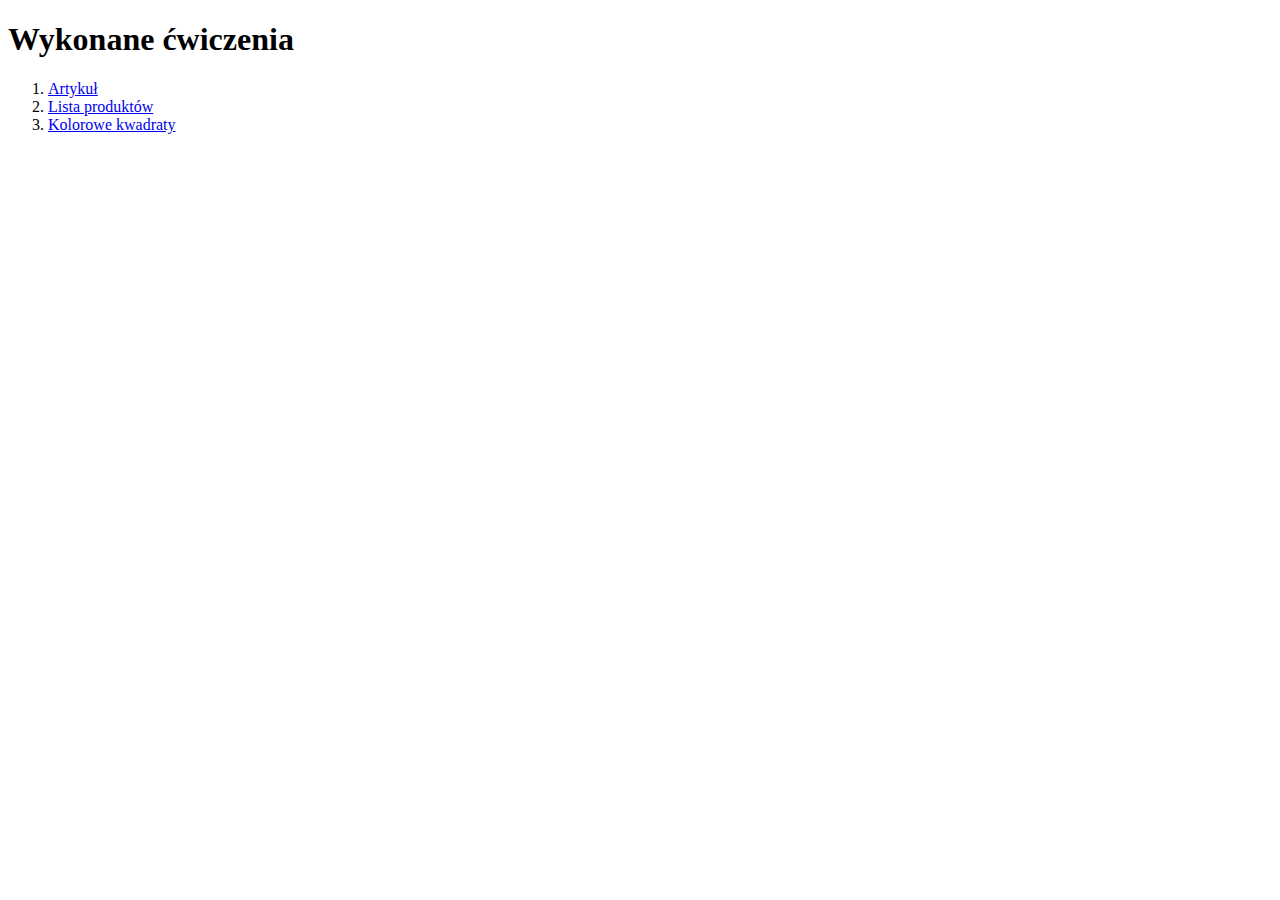
<file: lab1/index.html>
<!DOCTYPE html>
<html lang="en">
  <head>
    <meta charset="UTF-8" />
    <meta name="viewport" content="width=device-width, initial-scale=1.0" />
    <title>Lab 1 - Jakub Więcek</title>
    <style>
      td,
      th {
        border: 1px solid black;
      }
      p {
        margin-top: 5px;
        margin-bottom: 0;
      }
    </style>
  </head>
  <body>
    <h1>Wykonane ćwiczenia</h1>
    <ol>
      <li><a href="cw1.html">Artykuł</a></li>
      <li><a href="cw2.html">Lista produktów</a></li>
      <li><a href="cw3.html">Kolorowe kwadraty</a></li>
    </ol>
  </body>
</html>
</file>
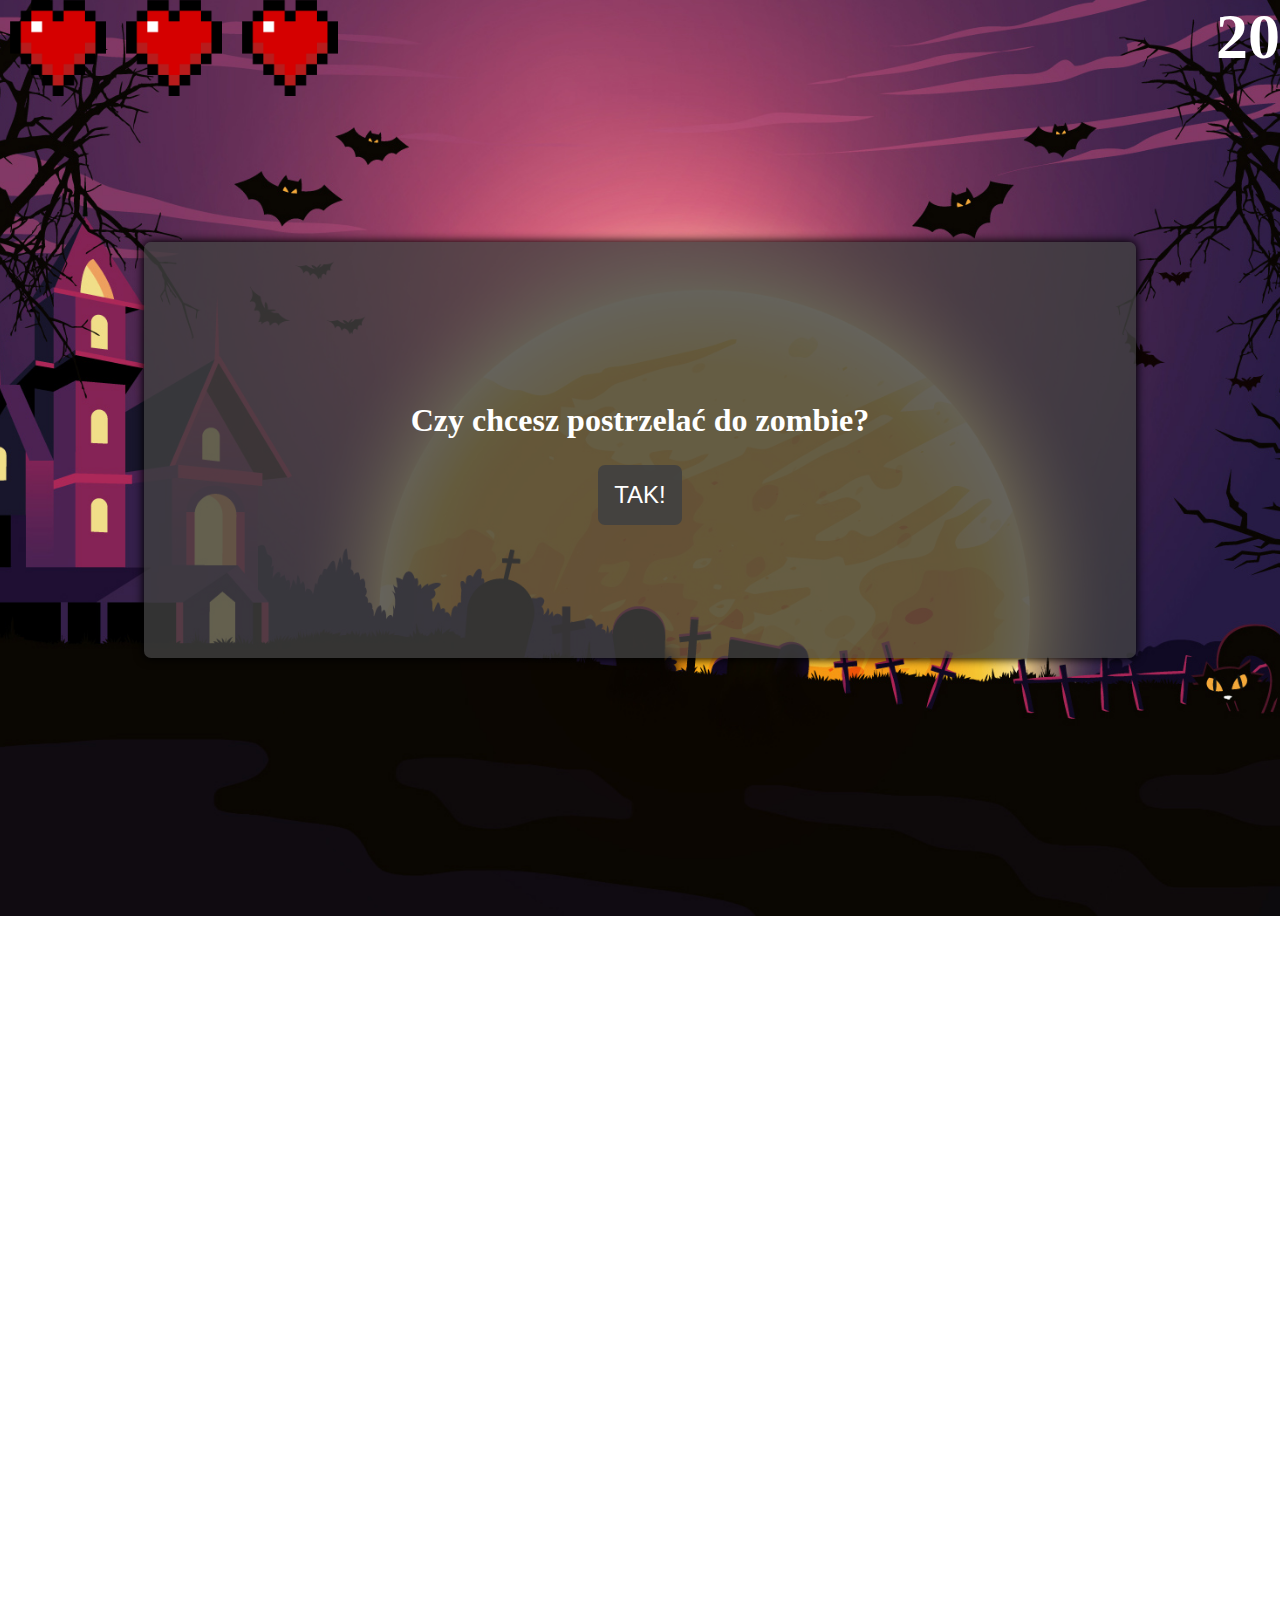
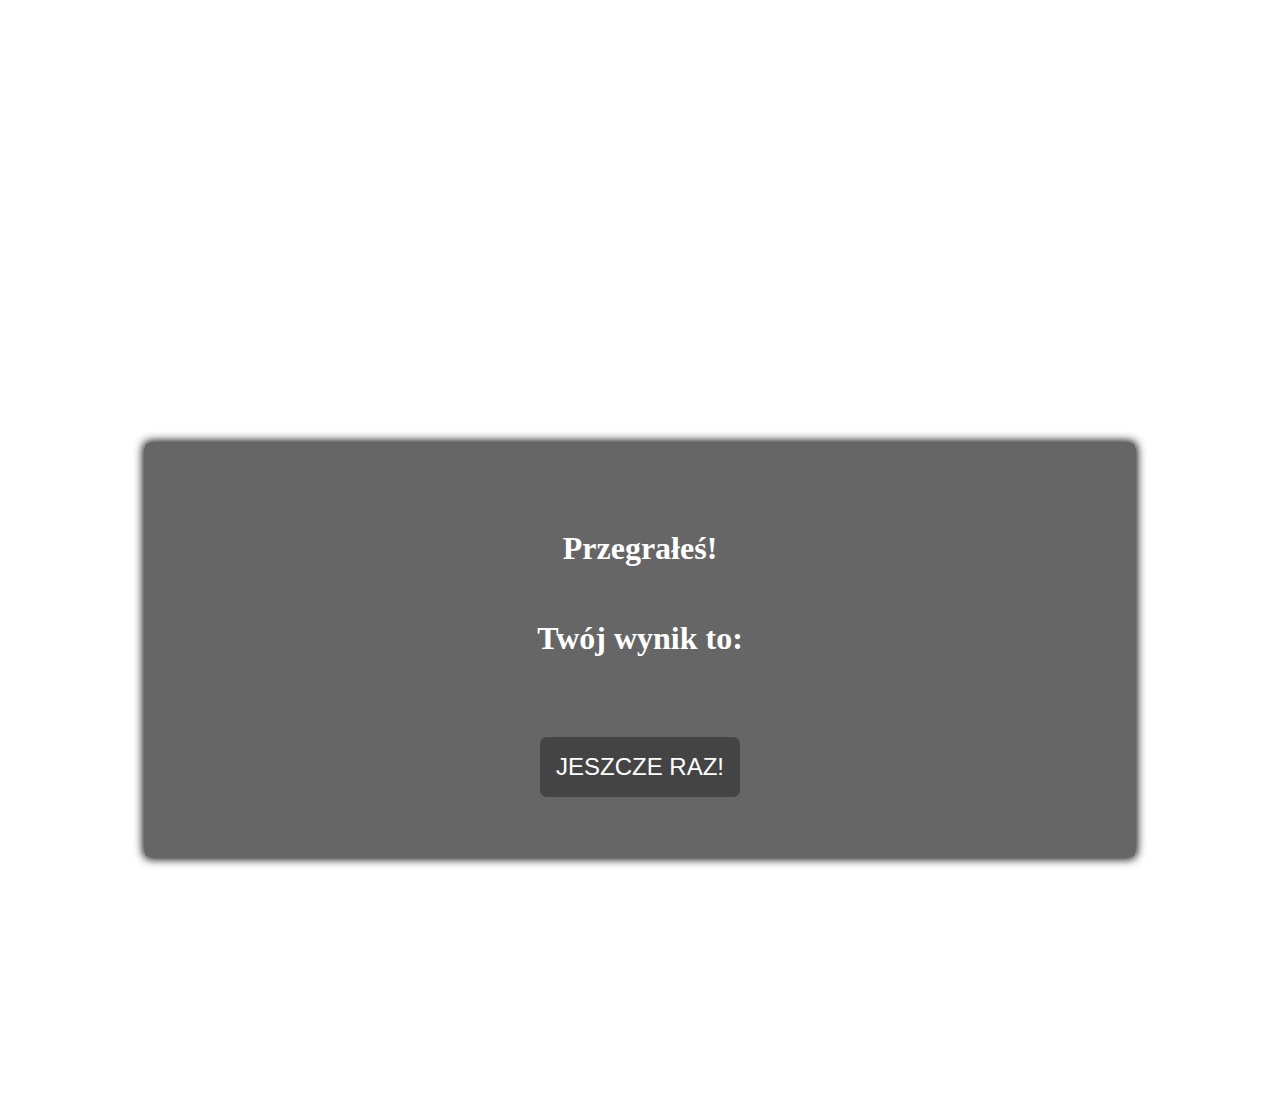
<file: game/src/index.html>
<!DOCTYPE html>
<html lang="en">
  <head>
    <meta charset="UTF-8" />
    <meta name="viewport" content="width=device-width, initial-scale=1.0" />
    <title>zombiecide</title>
    <link rel="icon" href="../img/full_heart.png" />
    <link rel="stylesheet" href="style.css" />
    <script src="script.js" defer></script>
  </head>
  <body>
    <div id="info">
      <div id="hbar">
        <img class="heart" id="health1" src="../img/full_heart.png" />
        <img class="heart" id="health2" src="../img/full_heart.png" />
        <img class="heart" id="health3" src="../img/full_heart.png" />
      </div>
      <h2 id="score">20</h2>
    </div>

    <div id="start-box">
      <div class="container">
        <h2>Czy chcesz postrzelać do zombie?</h2>
        <button id="reset-game" onclick="gameLoad()">TAK!</button>
      </div>
    </div>
    <div id="reset-box">
      <div class="container">
        <h2>Przegrałeś!</h2>
        <h2>Twój wynik to:</h2>
        <h2 id="final-score"></h2>
        <button id="reset-game" onclick="gameReset()">JESZCZE RAZ!</button>
      </div>
    </div>

    <div id="board"></div>
    <div id="crosshair"><img src="../img/aim.png" /></div>
  </body>
</html>
</file>
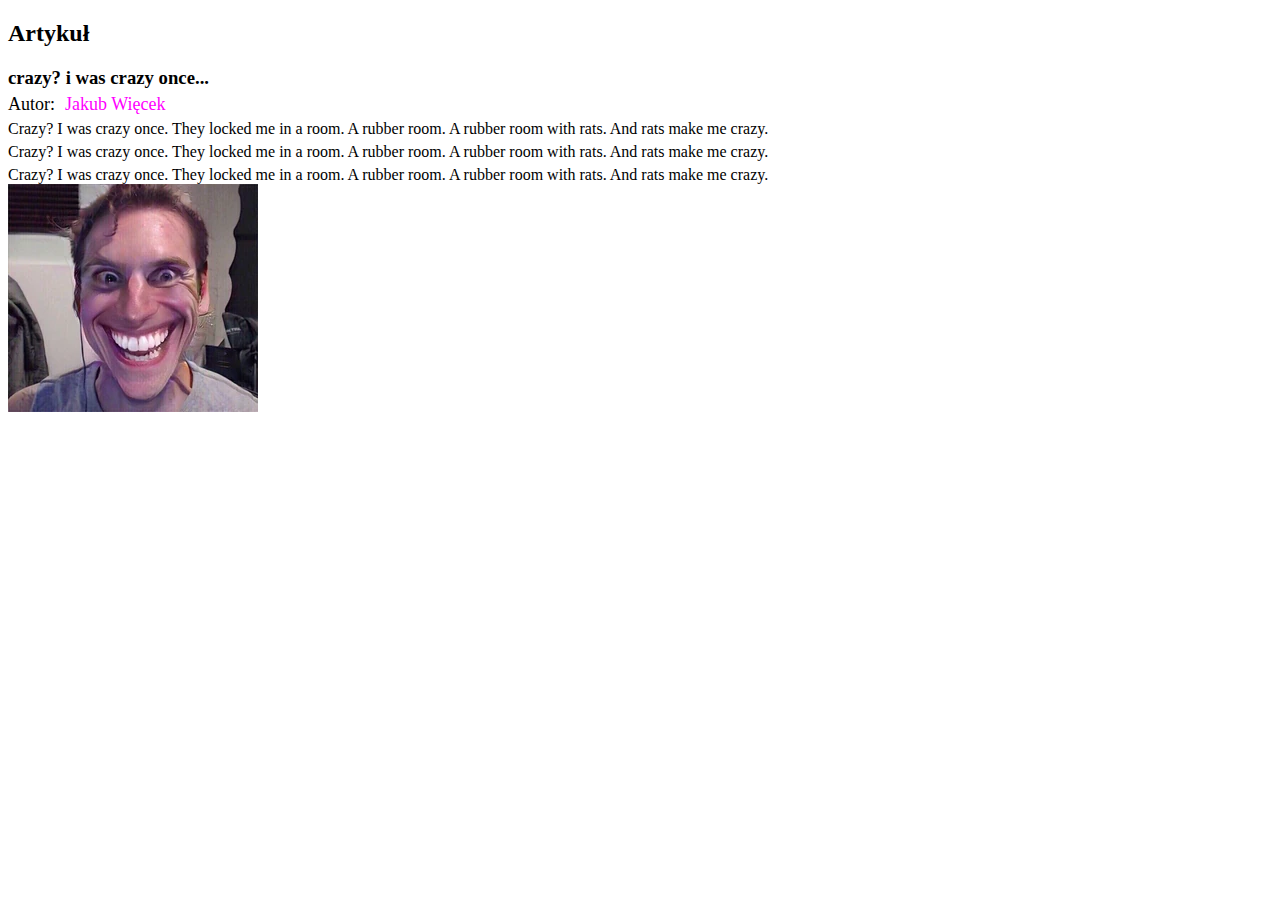
<file: lab1/cw1.html>
<!DOCTYPE html>
<html lang="en">
  <head>
    <meta charset="UTF-8" />
    <meta name="viewport" content="width=device-width, initial-scale=1.0" />
    <title>Lab 1 - Jakub Więcek</title>
    <style>
      td,
      th {
        border: 1px solid black;
      }
      p {
        margin-top: 5px;
        margin-bottom: 0;
      }
    </style>
  </head>
  <body>
    <h2>Artykuł</h2>
    <h3 style="margin: 0 auto">crazy? i was crazy once...</h3>
    <div style="display: flex; gap: 10px">
      <p style="font-size: 18px">Autor:</p>
      <p style="font-size: 18px; color: magenta">Jakub Więcek</p>
    </div>
    <p>
      Crazy? I was crazy once. They locked me in a room. A rubber room. A rubber
      room with rats. And rats make me crazy.
    </p>
    <p>
      Crazy? I was crazy once. They locked me in a room. A rubber room. A rubber
      room with rats. And rats make me crazy.
    </p>
    <p>
      Crazy? I was crazy once. They locked me in a room. A rubber room. A rubber
      room with rats. And rats make me crazy.
    </p>
    <img src="JermaSus.webp" />
  </body>
</html>
</file>
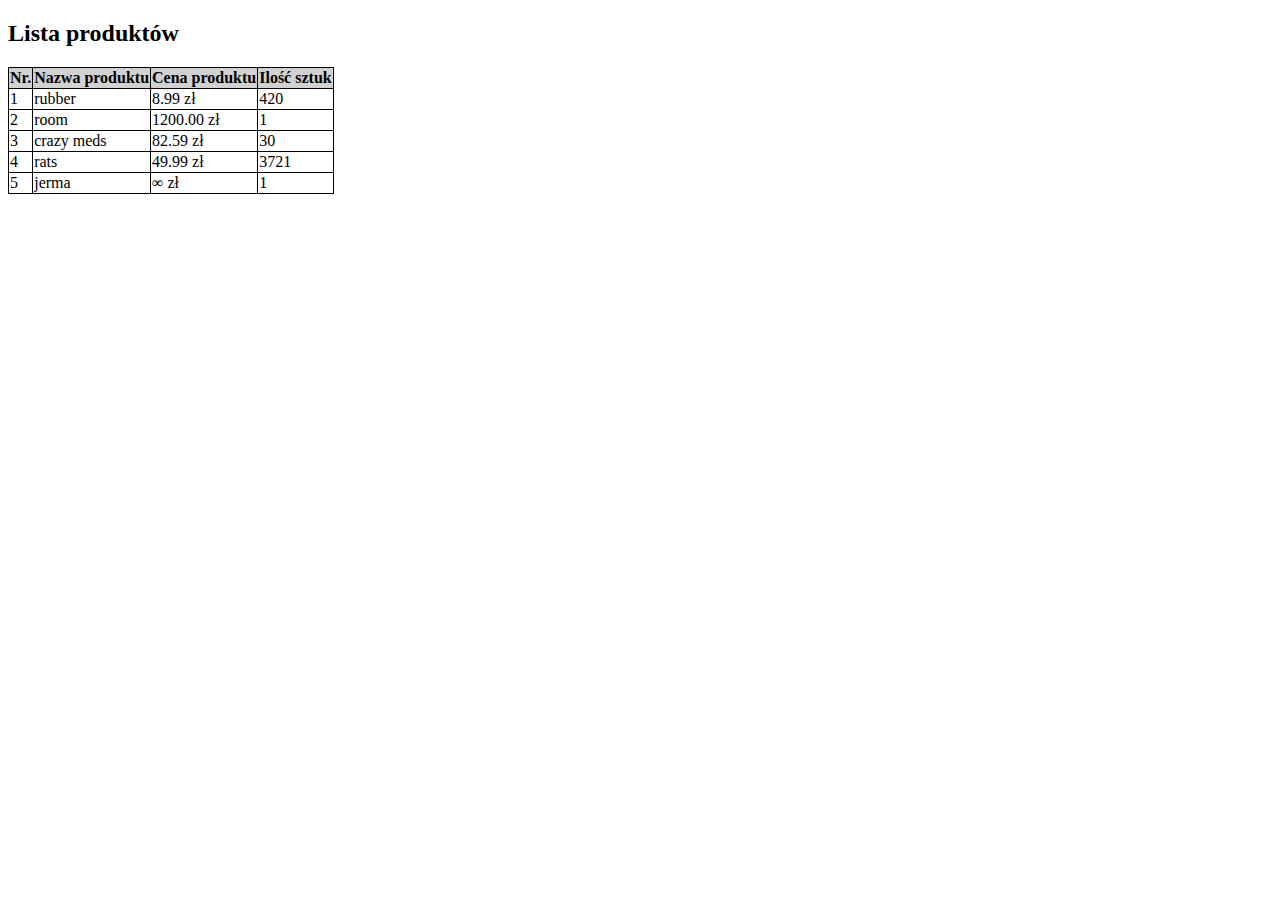
<file: lab1/cw2.html>
<!DOCTYPE html>
<html lang="en">
  <head>
    <meta charset="UTF-8" />
    <meta name="viewport" content="width=device-width, initial-scale=1.0" />
    <title>Lab 1 - Jakub Więcek</title>
    <style>
      td,
      th {
        border: 1px solid black;
      }
      p {
        margin-top: 5px;
        margin-bottom: 0;
      }
    </style>
  </head>
  <body>
    <h2>Lista produktów</h2>
    <table style="border-collapse: collapse; border: 1px solid black">
      <tr style="background-color: rgb(209, 209, 209)">
        <th>Nr.</th>
        <th>Nazwa produktu</th>
        <th>Cena produktu</th>
        <th>Ilość sztuk</th>
      </tr>
      <tr>
        <td>1</td>
        <td>rubber</td>
        <td>8.99 zł</td>
        <td>420</td>
      </tr>
      <tr>
        <td>2</td>
        <td>room</td>
        <td>1200.00 zł</td>
        <td>1</td>
      </tr>
      <tr>
        <td>3</td>
        <td>crazy meds</td>
        <td>82.59 zł</td>
        <td>30</td>
      </tr>
      <tr>
        <td>4</td>
        <td>rats</td>
        <td>49.99 zł</td>
        <td>3721</td>
      </tr>
      <tr>
        <td>5</td>
        <td>jerma</td>
        <td>∞ zł</td>
        <td>1</td>
      </tr>
    </table>
  </body>
</html>
</file>
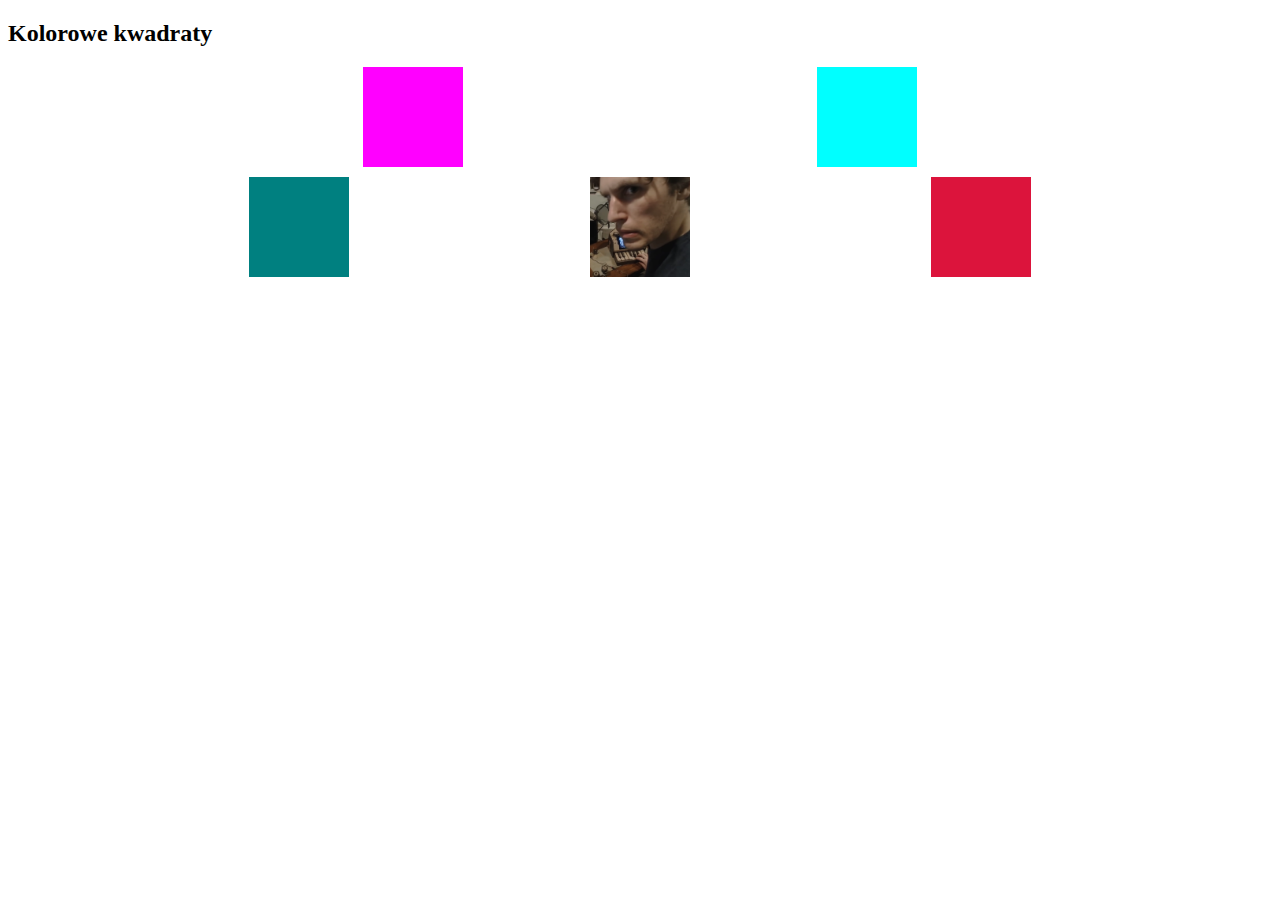
<file: lab1/cw3.html>
<!DOCTYPE html>
<html lang="en">
  <head>
    <meta charset="UTF-8" />
    <meta name="viewport" content="width=device-width, initial-scale=1.0" />
    <title>Lab 1 - Jakub Więcek</title>
    <style>
      td,
      th {
        border: 1px solid black;
      }
      p {
        margin-top: 5px;
        margin-bottom: 0;
      }
    </style>
  </head>
  <body>
    <h2>Kolorowe kwadraty</h2>
    <div style="display: flex; flex-direction: column; gap: 10px 20px">
      <div
        style="
          display: flex;
          flex-direction: row;
          justify-content: space-evenly;
        "
      >
        <div
          width="100px"
          height="100px"
          style="width: 100px; height: 100px; background-color: magenta"
        ></div>
        <div style="width: 100px; height: 100px; background-color: cyan"></div>
      </div>
      <div
        style="
          display: flex;
          flex-direction: row;
          justify-content: space-evenly;
        "
      >
        <div
          width="100px"
          height="100px"
          style="width: 100px; height: 100px; background-color: teal"
        ></div>
        <img src="jerma2.webp" width="100px" height="100px" />
        <div
          width="100px"
          height="100px"
          style="width: 100px; height: 100px; background-color: crimson"
        ></div>
      </div>
    </div>
  </body>
</html>
</file>
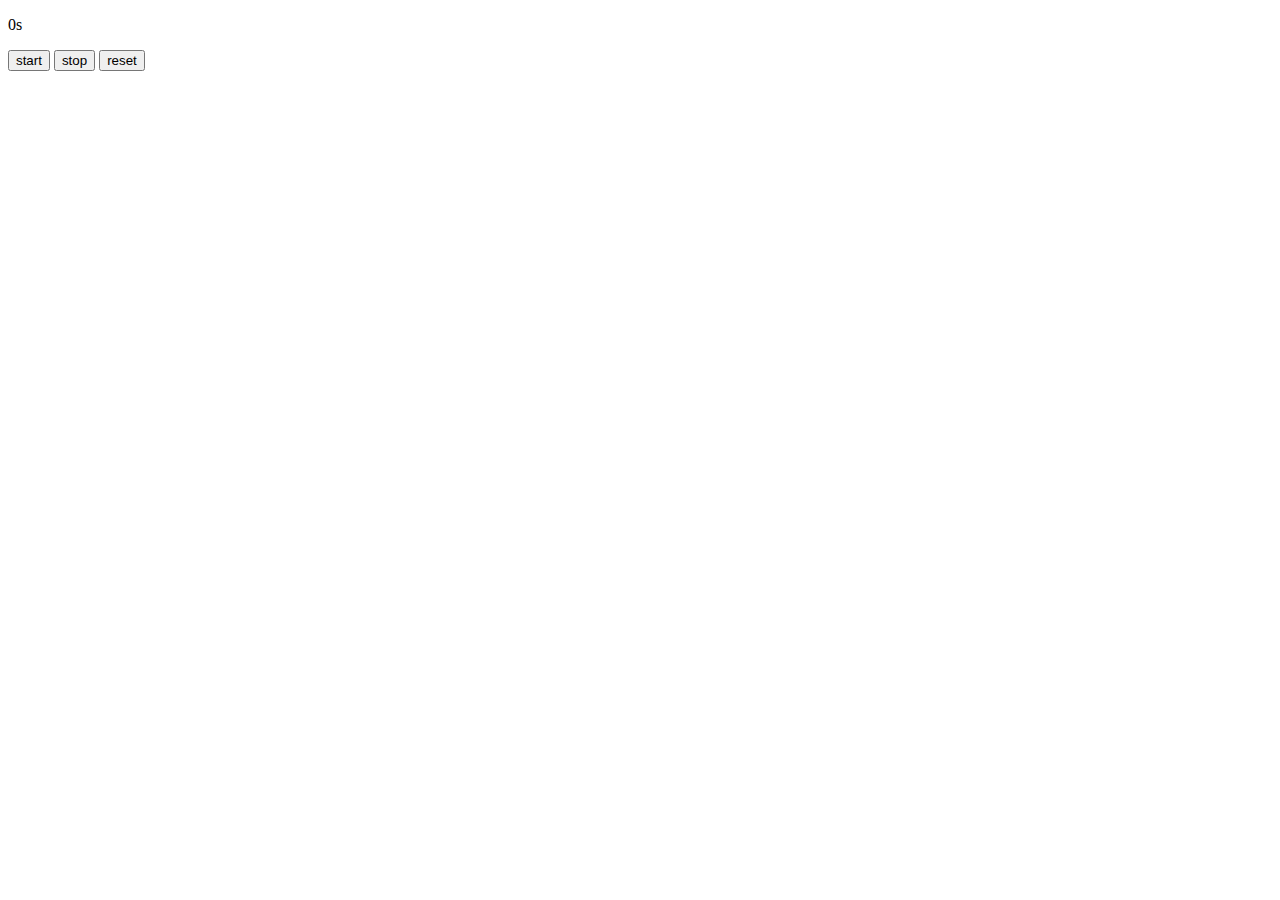
<file: lab3/zad1-3/cw1.html>
<!DOCTYPE html>
<html lang="en">
  <head>
    <meta charset="UTF-8" />
    <meta name="viewport" content="width=device-width, initial-scale=1.0" />
    <title>Zadanie 1</title>
  </head>
  <body>
    <div>
      <p id="timer">0s</p>
    </div>
    <div class="buttons">
      <button onclick="toggled = true;">start</button>
      <button onclick="toggled = false;">stop</button>
      <button onclick="resetTimer()">reset</button>
    </div>
    <script src="script.js"></script>
  </body>
</html>
</file>
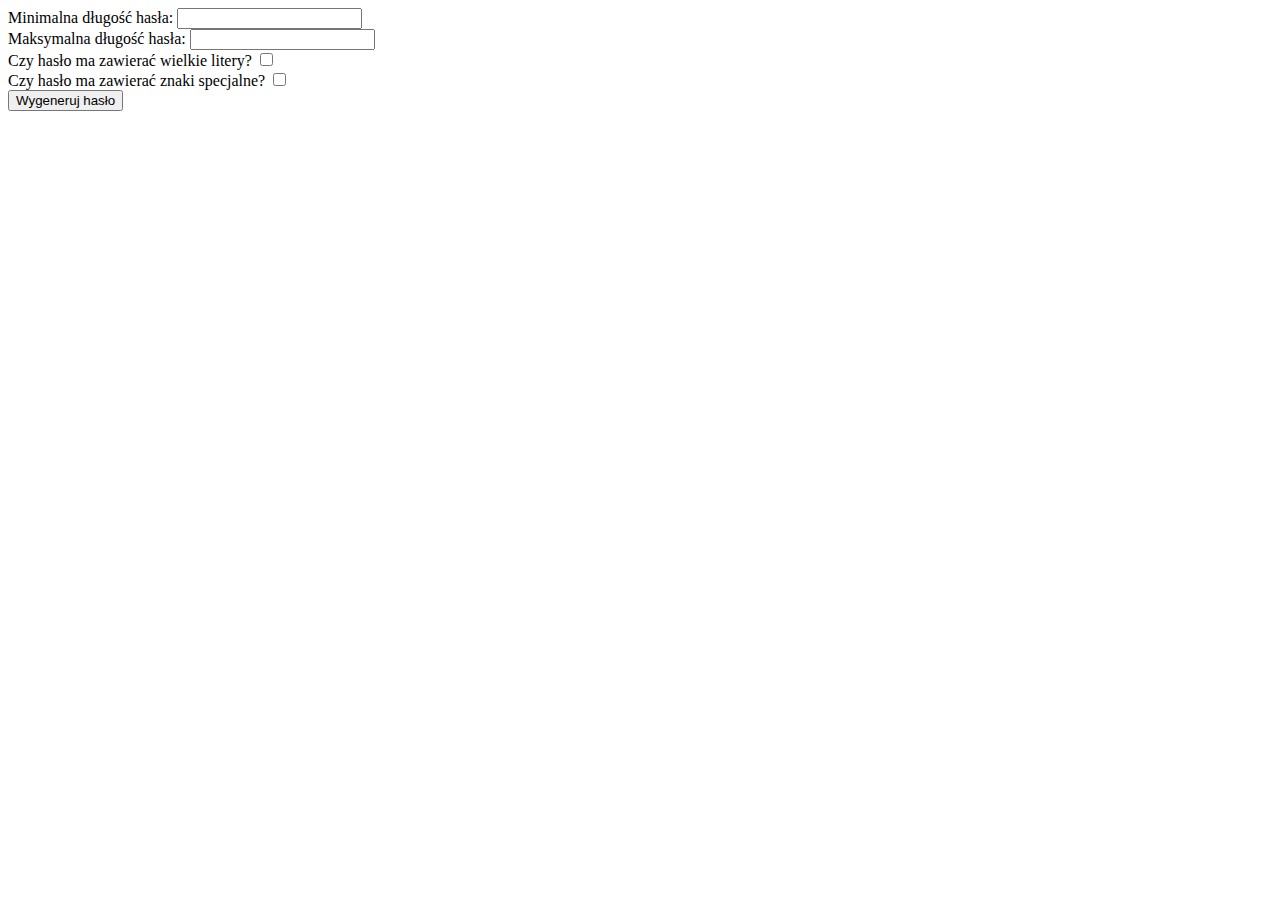
<file: lab3/zad1-3/cw2.html>
<!DOCTYPE html>
<html lang="en">
  <head>
    <meta charset="UTF-8" />
    <meta name="viewport" content="width=device-width, initial-scale=1.0" />
    <title>Zadanie 2</title>
  </head>
  <body>
    <label>Minimalna długość hasła: </label>
    <input type="text" id="min-len" /><br />
    <label>Maksymalna długość hasła: </label>
    <input type="text" id="max-len" /><br />
    <label>Czy hasło ma zawierać wielkie litery? </label>
    <input type="checkbox" id="large-letters" /><br />
    <label>Czy hasło ma zawierać znaki specjalne? </label>
    <input type="checkbox" id="special-signs" /><br />
    <button onclick="gen();">Wygeneruj hasło</button>
    <script src="script2.js"></script>
  </body>
</html>
</file>
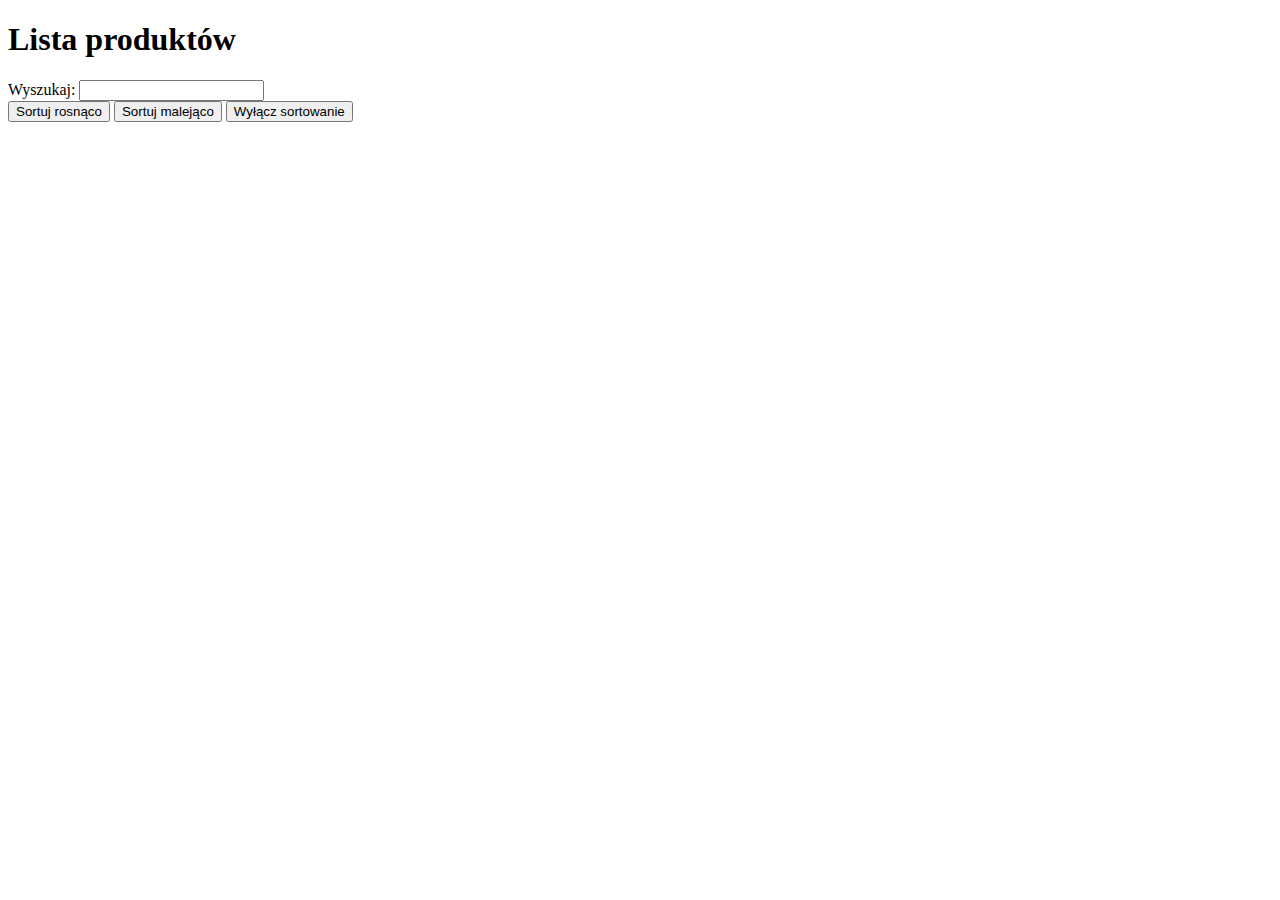
<file: lab3/zad1-3/cw3.html>
<!DOCTYPE html>
<html lang="en">
  <head>
    <meta charset="UTF-8" />
    <meta name="viewport" content="width=device-width, initial-scale=1.0" />
    <title>Zadanie 3</title>
    <script src="script3.js"></script>
    <link rel="stylesheet" href="cw3.css" />
  </head>
  <body>
    <h1>Lista produktów</h1>
    <label>Wyszukaj: </label>
    <input
      type="text"
      id="filter-name"
      name="filer"
      oninput="filter(this.value)"
    /><br />
    <button id="sort-asc" onclick="sort_products('asc');">
      Sortuj rosnąco
    </button>
    <button id="sort-desc" onclick="sort_products('desc');">
      Sortuj malejąco
    </button>
    <button id="sort-off" onclick="sort_products('default');">
      Wyłącz sortowanie</button
    ><br />
    <ul id="product-list"></ul>
  </body>
</html>
</file>
<file: game/src/style.css>
body {
    width: 100%;
    height: 100vh;
    background-image: url('../img/board-bg.jpg');
    background-size: cover;
    background-position: center;
    background-repeat: no-repeat;
    overflow: hidden;
}

#info {
    width: 100%;
    position: absolute;
    top: 0;
    left: 0;
    display: flex;
    justify-content: space-between;
}

#hbar {
    display: flex;
}

#hbar img {
    height: 96px;
    margin: 0 10px;
}

#info h2 {
    color: white;
    font-weight: bold;
    font-size: 4rem;
    margin: 0;
}

#board {
    position: relative;
    display: flex;
    height: 100vh;
    min-height: 800px;
    overflow: hidden;
}

#crosshair {
    position: absolute;
    top: 0;
    width: 12rem;
    height: 12rem;
    display: flex;
    align-items: center;
    justify-content: center;
    transform: translate(-50%, -50%);
    pointer-events: none;
    top: -150%;
}

#crosshair img {
    width: 12rem;
    height: 12rem;
}


#start-box {
    width: 100%;
    height: 100%;
    position: absolute;
    top: 0;
    left: 0;
    display: flex;
    flex-direction: column;
    justify-content: center;
    align-items: center;
    transition: 500ms ease all;
    z-index: 2;
}

#reset-box {
    width: 100%;
    height: 100%;
    position: absolute;
    top: 0;
    left: 0;
    display: flex;
    justify-content: center;
    align-items: center;
    flex-direction: column;
    transform: translateY(200%);
    transition: 500ms ease all;
    z-index: 2;
}

.container {
    border-radius: 7px;
    width: 70vw;
    box-shadow: 0px 0px 10px 1px black;
    height: 20rem;
    padding: 3rem 3rem;
    display: flex;
    justify-content: center;
    align-items: center;
    background: rgba(64, 64, 64, 0.8);
    flex-direction: column;
}

.container h2 {
    color: white;
    font-size: 2rem;
}

.container button {
    font-size: 1.5rem;
    color: white;
    background: rgba(64, 64, 64, 0.9);
    border-radius: 7px;
    padding: 1rem;
    border: 0;
    transition: 0.3s;
}

.container button:hover {
    cursor: pointer;
    background: rgba(64, 64, 64, 1);
    box-shadow: 0px 0px 10px 1px black;
}

.zombie {
    position: absolute;
    width: 200px;
    height: 312px;
    background: url("../img/walkingdead.png");
}
</file>
<file: lab3/zad1-3/cw3.css>
.hidden {
    display: none;
}
</file>
